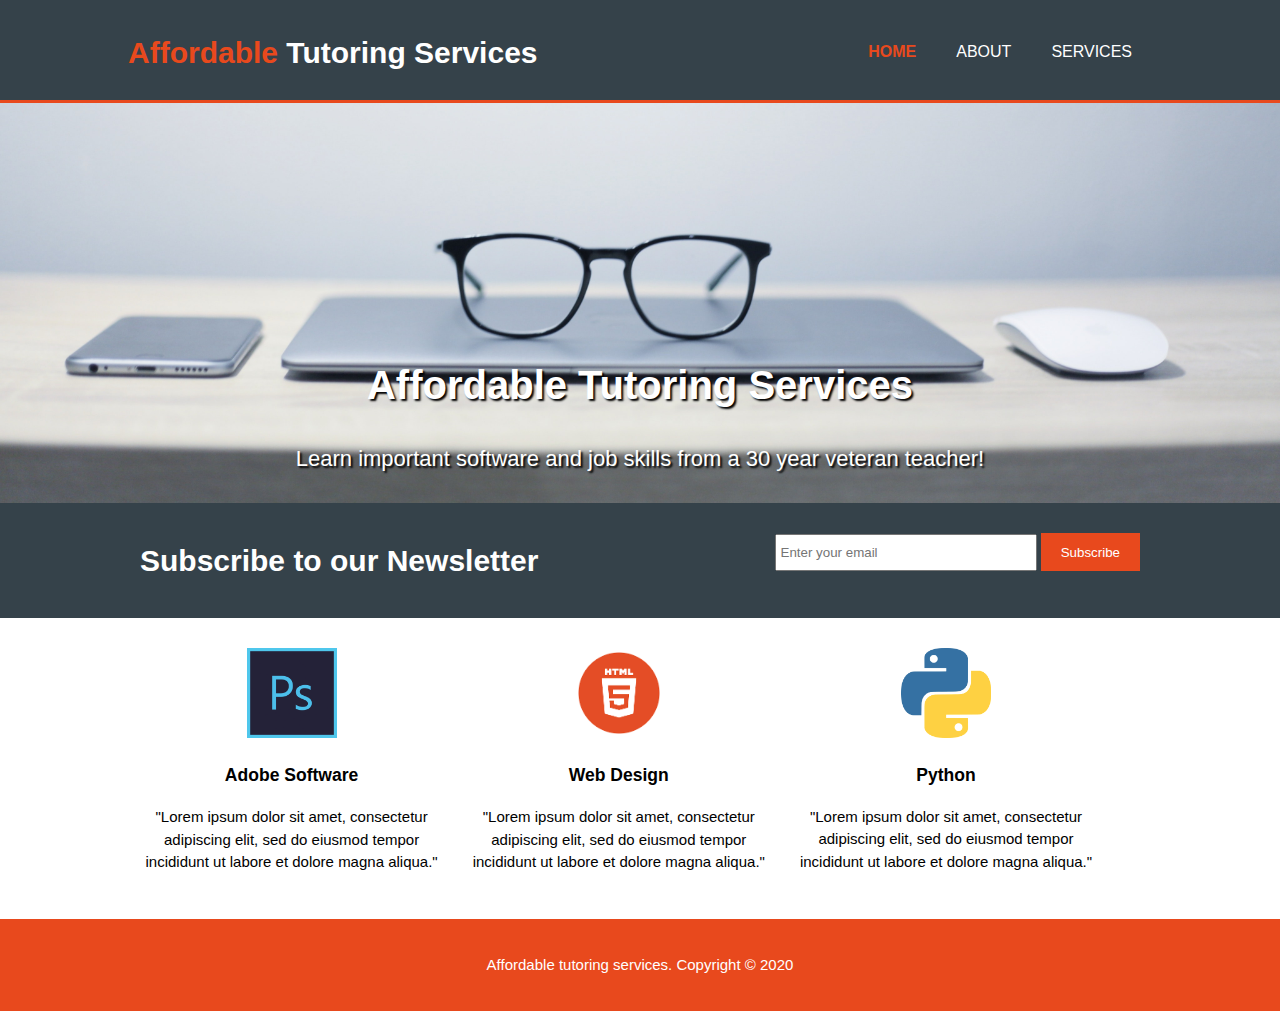
<file: index.html>
<!doctype html>
<html>
<head>
<title>Affordable Tutoring Services</title>
	<meta charset="utf-8">
	<meta name="description" content="Pat Belcher offers Afforable Turoring Services">
	<meta name="keywords" content="Adobe, Photoshop, Illustrator, Dreamweaver, Animate, certification exams, certification exam prep">
    <meta name="author" content="Pat Belcher">
	<meta name="viewport" content="width=device-width, initial-scale=1.0">

<link href="css/styles.css" rel="stylesheet" type="text/css">
</head>

<body>
	<header>
		<div class="container">
			
			<div id="branding">
				<h1>
					<span class="highlight">Affordable</span> Tutoring Services</h1>
			</div><!--closes div branding-->
		    
			<nav>
				<ul>
					<li class="current"><a href="index.html">Home</a></li>
					<li><a href="about.html">About</a></li>
					<li><a href="services.html">Services</a></li>
				</ul>
			</nav>
			
		</div><!--closes div container-->
	
	</header>
	
	<section id="showcase">
		<div class="container">
			
			   <h1>Affordable Tutoring Services</h1>
		       <p>Learn important software and job skills from a 30 year veteran teacher!</p>
			
		</div><!--closes div container-->
	</section>
	
	<section id="newsletter">
	  <div class="container">
		  <h1>Subscribe to our Newsletter</h1>
		  <form>
			 <input type="email" placeholder="Enter your email">
			 <button type="submit" class="buttonOne">Subscribe</button> 
		  </form>
		
	  </div><!--closes div container-->
    </section>
	
	<section id="boxes">
		<div class="container">
		  <div class="box">
		    <img src="images/photoshop.jpg" width="225"  alt=""/>
            <h3>Adobe Software</h3>
		    <p>"Lorem ipsum dolor sit amet, consectetur adipiscing elit, sed do eiusmod tempor incididunt ut labore et dolore magna aliqua." </p>
		  </div><!--closes div box-->
			
		  <div class="box">
			  <img src="images/html5.png" width="225"  alt=""/>
              <h3>Web Design</h3>
			  <p>"Lorem ipsum dolor sit amet, consectetur adipiscing elit, sed do eiusmod tempor incididunt ut labore et dolore magna aliqua." </p>
		  </div><!--closes div box-->
			
		  <div class="box">
			  <img src="images/python.png" width="225" alt=""/>
              <h3>Python</h3>
			  <p>"Lorem ipsum dolor sit amet, consectetur adipiscing elit, sed do eiusmod tempor incididunt ut labore et dolore magna aliqua." </p>
		  </div><!--closes div box-->
			
        </div><!--closes DIV container-->
	</section>
	
	
	<footer>
		<div class="container">
		<p>Affordable tutoring services. Copyright &copy; 2020</p>
		</div>
	</footer>
	
	
	
	
	
</body>
</html>
</file>
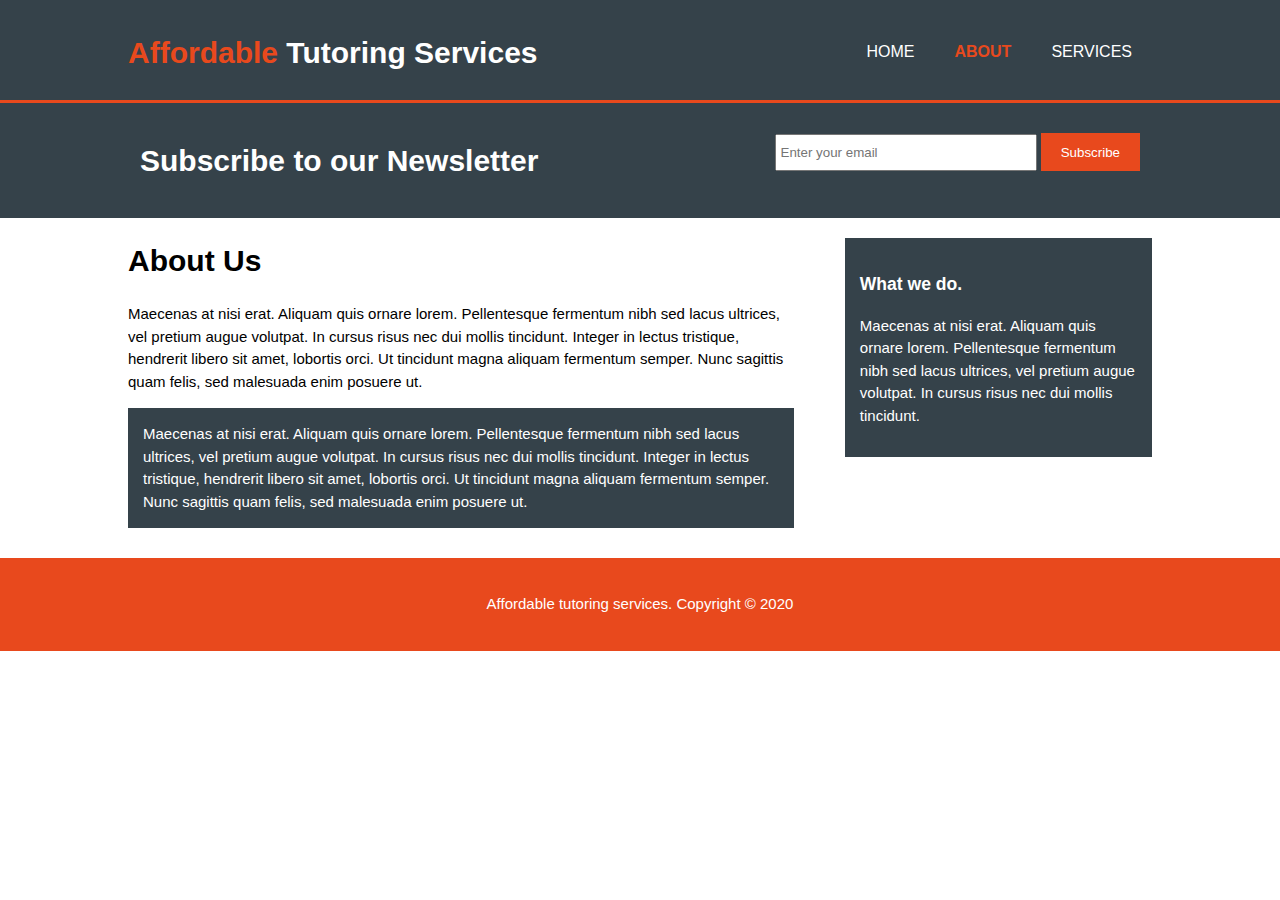
<file: about.html>
<!doctype html>
<html>
<head>
<title>About Affordable Tutoring Services</title>
	<meta charset="utf-8">
	<meta name="description" content="Pat Belcher offers Afforable Turoring Services">
	<meta name="keywords" content="Adobe, Photoshop, Illustrator, Dreamweaver, Animate, certification exams, certification exam prep">
    <meta name="author" content="Pat Belcher">
	<meta name="viewport" content="width=device-width, initial-scale=1.0">

<link href="css/styles.css" rel="stylesheet" type="text/css">
</head>

<body>
	<header>
		<div class="container">
			
			<div id="branding">
				<h1>
					<span class="highlight">Affordable</span> Tutoring Services</h1>
			</div><!--closes div branding-->
		    
			<nav>
				<ul>
					<li><a href="index.html">Home</a></li>
					<li class="current"><a href="about.html">About</a></li>
					<li><a href="services.html">Services</a></li>
				</ul>
			</nav>
			
		</div><!--closes div container-->
	
	</header>
	
	<!--Do not display the section ID SHOWCASE
	<section id="showcase">
		<div class="container">
			
			   <h1>Affordable Tutoring Services</h1>
		       <p>Learn important software and job skills from a 30 year veteran teacher!</p>
			
		</div>
	</section>
	-->
	
	
	<section id="newsletter">
	  <div class="container">
		  <h1>Subscribe to our Newsletter</h1>
		  <form>
			 <input type="email" placeholder="Enter your email">
			 <button type="submit" class="buttonOne">Subscribe</button> 
		  </form>
		
	  </div><!--closes div container-->
    </section>
	
	<section id="main">
		<div class="container">
			<article id="main-col">
				<h1 class="page-title">About Us</h1>
				<p>
					Maecenas at nisi erat. Aliquam quis ornare lorem. Pellentesque fermentum nibh sed lacus ultrices, vel pretium augue volutpat. In cursus risus nec dui mollis tincidunt. Integer in lectus tristique, hendrerit libero sit amet, lobortis orci. Ut tincidunt magna aliquam fermentum semper. Nunc sagittis quam felis, sed malesuada enim posuere ut.
				</p>
				
				<p class="dark">
					Maecenas at nisi erat. Aliquam quis ornare lorem. Pellentesque fermentum nibh sed lacus ultrices, vel pretium augue volutpat. In cursus risus nec dui mollis tincidunt. Integer in lectus tristique, hendrerit libero sit amet, lobortis orci. Ut tincidunt magna aliquam fermentum semper. Nunc sagittis quam felis, sed malesuada enim posuere ut.
				</p>
			</article>	
			
			<aside id="sidebar">
              <div class="dark">
                <h3>What we do.</h3>
                <p>
                  Maecenas at nisi erat. Aliquam quis ornare lorem. Pellentesque fermentum nibh sed lacus ultrices, vel pretium augue volutpat. In cursus risus nec dui mollis tincidunt.
                </p>
              </div>
				  
			</aside>
        </div><!--closes DIV container-->
	</section>
	
	
	<footer>
		<div class="container">
		<p>Affordable tutoring services. Copyright &copy; 2020</p>
		</div>
	</footer>
	
	
	
	
	
</body>
</html>
</file>
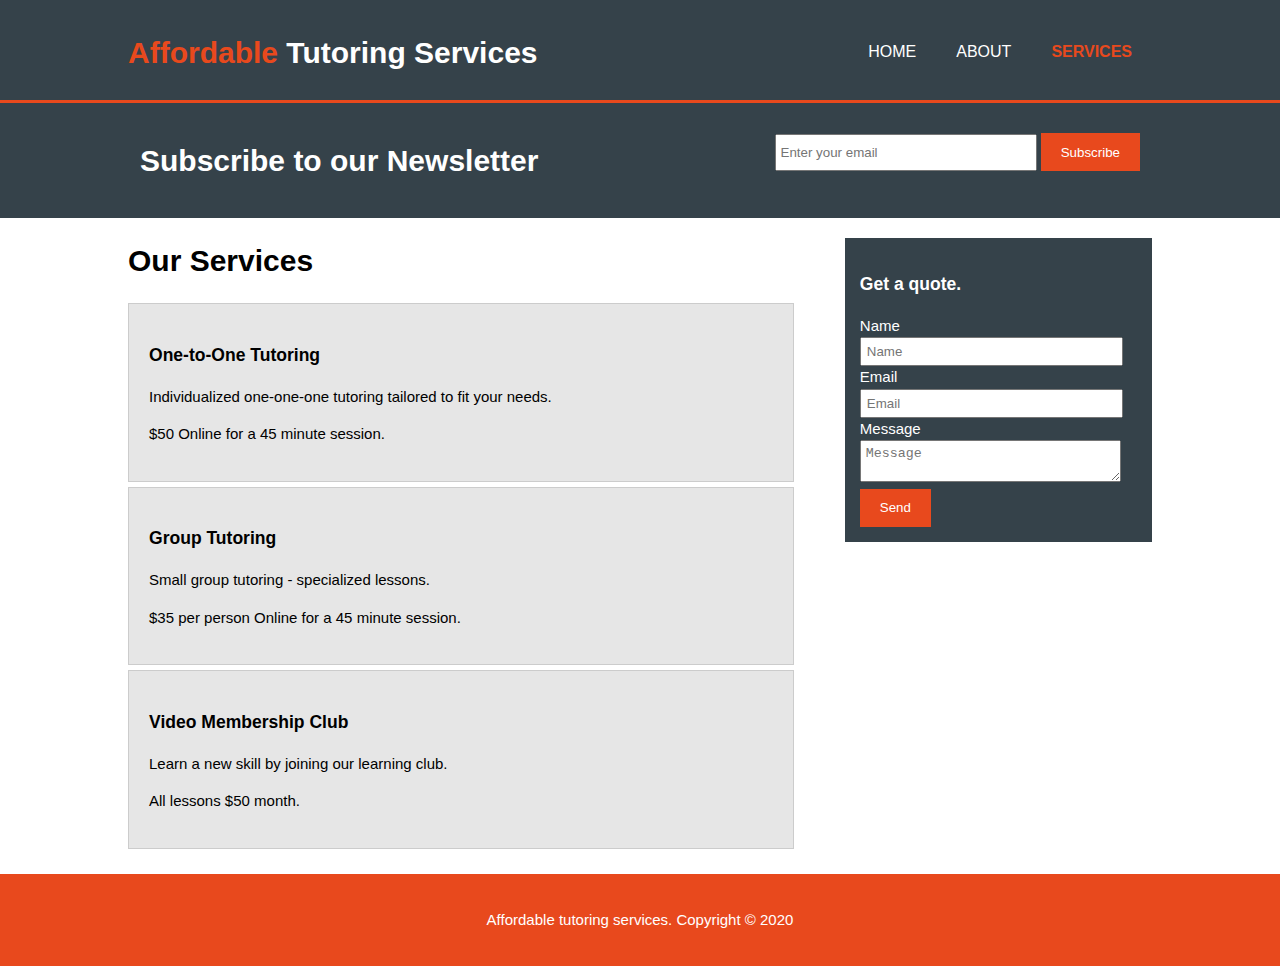
<file: services.html>
<!doctype html>
<html>
<head>
<title>Our Services</title>
	<meta charset="utf-8">
	<meta name="description" content="Pat Belcher offers Afforable Turoring Services">
	<meta name="keywords" content="Adobe, Photoshop, Illustrator, Dreamweaver, Animate, certification exams, certification exam prep">
    <meta name="author" content="Pat Belcher">
	<meta name="viewport" content="width=device-width, initial-scale=1.0">

<link href="css/styles.css" rel="stylesheet" type="text/css">
</head>

<body>
	<header>
		<div class="container">
			
			<div id="branding">
				<h1>
					<span class="highlight">Affordable</span> Tutoring Services</h1>
			</div><!--closes div branding-->
		    
			<nav>
				<ul>
					<li><a href="index.html">Home</a></li>
					<li ><a href="about.html">About</a></li>
					<li class="current"><a href="services.html">Services</a></li>
				</ul>
			</nav>
			
		</div><!--closes div container-->
	
	</header>
	
	<!--Do not display the section ID SHOWCASE
	<section id="showcase">
		<div class="container">
			
			   <h1>Affordable Tutoring Services</h1>
		       <p>Learn important software and job skills from a 30 year veteran teacher!</p>
			
		</div>
	</section>
	-->
	
	
	<section id="newsletter">
	  <div class="container">
		  <h1>Subscribe to our Newsletter</h1>
		  <form>
			 <input type="email" placeholder="Enter your email">
			 <button type="submit" class="buttonOne">Subscribe</button> 
		  </form>
		
	  </div><!--closes div container-->
    </section>
	
	<section id="main">
		<div class="container">
			<article id="main-col">
			  <h1 class="page-title">Our Services</h1>
			  <ul id="services">
				  <li>
				     <h3>One-to-One Tutoring</h3>
					 <p>Individualized one-one-one tutoring tailored to fit your needs.</p>
					 <p>$50 Online for a 45 minute session.</p>
				  </li>
				  <li>
				     <h3>Group Tutoring</h3>
					 <p>Small group tutoring - specialized lessons.</p>
					 <p>$35 per person Online for a 45 minute session.</p>
				  </li>
				  <li>
				     <h3>Video Membership Club</h3>
					 <p>Learn a new skill by joining our learning club.</p>
					 <p>All lessons $50 month.</p>
				  </li>
				
			  </ul>
			  
          </article>	
			
			<aside id="sidebar">
              <div class="dark">
                <h3>Get a quote.</h3>
                   <form class="quote">
					 <div>
						 <label>Name</label><br>
					     <input type="text" placeholder="Name">
					 </div>  
				     <div>
						 <label>Email</label><br>
					   <input type="email" placeholder="Email">
					 </div>
					 <div>
						 <label>Message</label><br>
						 <textarea placeholder="Message"></textarea>
					 </div>
					   
					   <button class="buttonOne" type="submit">Send</button>
					   
					 
                  </form>
              </div>
				  
			</aside>
        </div><!--closes DIV container-->
	</section>
	
	
	<footer>
		<div class="container">
		<p>Affordable tutoring services. Copyright &copy; 2020</p>
		</div>
	</footer>
	
	
	
	
	
</body>
</html>
</file>
<file: css/styles.css>
@charset "utf-8";
body {
	font-family: Arial, Helvetica, sans-serif;
	font-size: 15px;
	line-height: 1.5;
    padding: 0;
	margin: 0;
	backgorund-color: #f4f4f4;
}


/* Global*/
.container {
	width: 80%;
	margin: auto;
	overflow: hidden;
}

ul {
	margin: 0;
	padding: 0;
}

.buttonOne {
	height: 38px;
	background: #e8491d;
	border: 0;
	padding-left: 20px;
	padding-right: 20px;
	color: #ffffff;
}


.dark {
	padding: 15px;
	background-color: #35424A;
	color: #FFFFFF;
	margin-top: 10px;
	margin-bottom: 10px;
}



/* Header */
header {
	background: #35424a;
	color: #ffffff;
	padding-top: 30px;
	min-height: 70px;
	border-bottom: #e8491d 3px solid;
	
}

header a {
	color: #ffffff;
	text-decoration: none;
	text-transform: uppercase;
	font-size: 16px;
}



header li {
	float:left;
	display: inline;
	padding: 0 20px 0 20px;
}

header #branding {
	float: left;
}

header #branding h1 {
	margin: 0;
}

header nav {
	float: right;
	margin-top: 10px;
}

header .highlight, header .current a {
	color: #e8491d;
	font-weight: bold;
} 

header a:hover {
	color: #cccccc;
	font-weight: bold;
	
}

/* Showcase */
#showcase {
	min-height: 400px;
	background:url(../images/showcase.jpg) no-repeat;
	background-position: bottom center;
	background-size: cover;
	
	
}


#showcase h1 {
	font-size: 40px;
	color: rgba(255,255,255,1.00);
	text-align: center;
	text-shadow: 2px 2px 2px rgba(0,0,0,1.00);
	margin-top: 252px;
}

#showcase p {
	font-size: 22px;
	text-align: center;
	color: rgba(255,255,255,1.00);
	text-shadow: 2px 2px 2px rgba(0,0,0,1.00);
	margin-top: 11px;
}


/*
#affordable {
	margin-top: 161px;
	margin-left: 132px;
	text-shadow: 2px 2px 3px rgba(96,96,96,1.00);
	color: rgba(255,255,255,1.00);
}
#affordable h1 {
	margin-top: 161px;
	margin-left: 132px;
	text-shadow: 2px 2px 3px rgba(96,96,96,1.00);
	color: rgba(255,255,255,1.00);
	font-size: 55px;
}
#affordable p {
	margin-top: -22px;
	margin-left: 124px;
	text-shadow: 2px 2px 3px rgba(96,96,96,1.00);
	color: rgba(255,255,255,1.00);
	font-size: 25px;
}
*/



/* newsletter stops at the 40:15 mark */
#newsletter {
	padding: 15px;
	color: #fff;
	background: #35424a;
}

#newsletter h1 {
	float: left;
	
}

#newsletter form {
	float: right;
	margin-top: 15px;
}

#newsletter input[type="email"] {
	padding: 4px;
	height: 25px;
	width: 250px;
}

/*this is for ID boxes*/
#boxes {
	margin-top: 20px;
}

#boxes .box {
	float:left;
	width: 30%;
	padding: 10px;
	text-align: center;
}

#boxes .box img {
	width: 90px;
}





/*Sidebar */
aside#sidebar {
	float: right;
	width: 30%;
	margin-top: 10px;
}

aside#sidebar .quote input, aside#sidebar .quote textarea {
	width: 90%;
	padding: 5px;
}




/*main-col */
article#main-col {
	float: left;
	width: 65%;
}


/* Services*/
ul#services li {
	list-style-type: none;
	padding: 20px;
	border: #ccc solid 1px;
	margin-bottom: 5px;
	background-color: #e6e6e6;
}



/* Footer */
footer {
	padding: 20px;
	margin-top: 20px;
	color: white;
	background-color: #e8491d;
	text-align: center;
}


/*Media Queries */
@media(max-width: 768px) {
	header #branding,
	header nav,
	header nav li,
	#newsletter h1,
	#newsletter form,
	#boxes .box{
		float: none;
		text-align: center;
		width: 100%;
	}
	
	header {
		padding-bottom: 20px;
	}
	
	#showcase h1 {
		margin-top: 40px;
	}
	
	#newsletter button, .quote button {
		display: block;
		width: 100%;
	}
	
	#newsletter form input[type="email"],
	.quote input, 
	.quote textarea {
		width: 100%;
		margin-bottom: 5px;
	}
	
	article#main-col {
		float: none;
		text-align: center;
		width: 100%;
	}
	
	aside#sidebar{
		float: none;
		text-align: center;
		width: 100%;
	}
	
	
	
	
		
}
</file>
